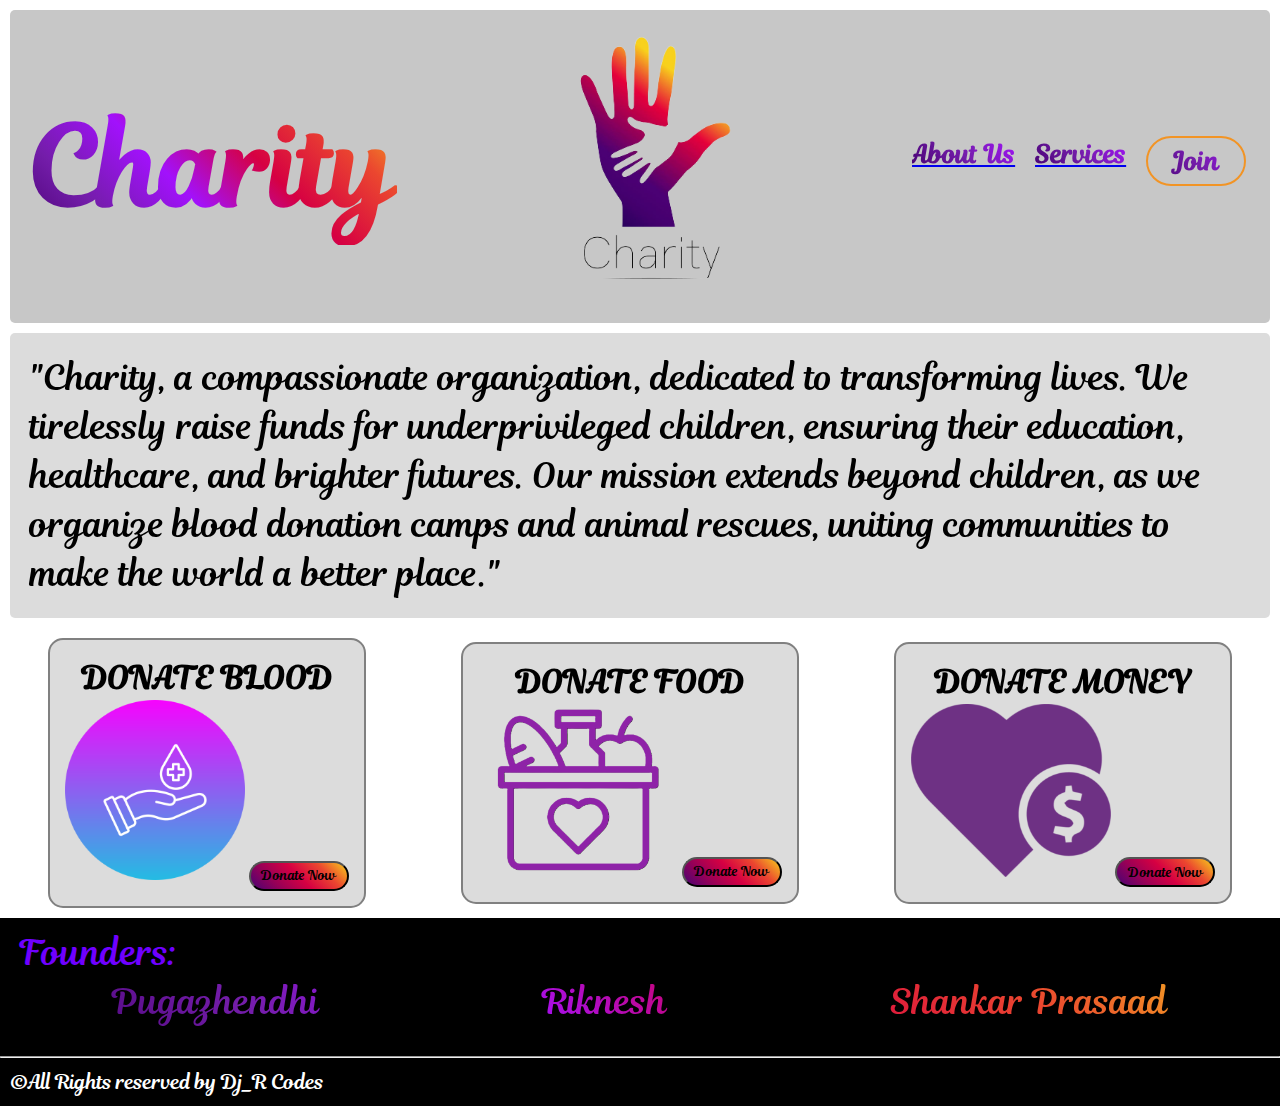
<file: index.html>
<!DOCTYPE html>
<html lang="en">
<head>
    <meta charset="UTF-8">
    <meta name="viewport" content="width=device-width, initial-scale=1.0">
    <link rel="stylesheet" href="style.css">
    <link rel="stylesheet" href="https://cdnjs.cloudflare.com/ajax/libs/font-awesome/6.4.2/css/all.min.css" integrity="sha512-z3gLpd7yknf1YoNbCzqRKc4qyor8gaKU1qmn+CShxbuBusANI9QpRohGBreCFkKxLhei6S9CQXFEbbKuqLg0DA==" crossorigin="anonymous" referrerpolicy="no-referrer" />
    <link rel="shortcut icon" href="logo.jpg" type="image/x-icon">
    <title>Charity</title>
</head>
<body>
    
 <header>
     <h1 class="logo-n">Charity</h1>

     <img src="logo-removebg-preview.png" alt="logo" class="logo">

     <ul class="nav-items">
        <a href="#abt-us"><li class="nav-items-li a1">About Us</li></a> 
        <a href="#Services"><li class="nav-items-li a2">Services</li></a>
     <a href="indexjoin.html">
          <button class="nav-items-li a3">
            <li >Join</li>
          </button>
     </a>
     </ul>           
 </header>

  <div class="about-us-1-0">
     <article class="about-us-1" id="abt-us">
        <p>
            "Charity, a compassionate organization, dedicated to transforming lives.
             We tirelessly raise funds for underprivileged children, ensuring their 
             education, healthcare, and brighter futures.
             Our mission extends beyond children, as we organize blood donation 
             camps and animal rescues, uniting communities to make the world a better place."
        </p>
     </article>
  </div>

 <div class="donate-containers" id="Services">   
      <div class="container-1">
         <h1 class="d1">DONATE BLOOD </h1>
         <img src="b-donate.png" alt="" class="cont-1">
         <a href="#"><input type="button" value="Donate Now" class="blood"></a>
      </div>
    
     <div class="container-2">
         <h1 class="d2">DONATE FOOD </h1>
         <img src="f-donate.png" alt="" class="cont-2">
         <a href="#"><input type="button" value="Donate Now" class="food"></a>
     </div>
    
     <div class="container-3">
         <h1 class="d3">DONATE MONEY </h1>
         <img src="m-donate.png" alt="" class="cont-3">
         <a href="#"><input type="button" value="Donate Now"  class="money"></a>
     </div>
 </div>

 <div class="footer">
    <p class="f">Founders:</p>
    <ul class="founders">
        <li> Pugazhendhi</li>
        <li>Riknesh</li>
        <li>Shankar Prasaad</li>
        <!-- <li></li> -->
    </ul>

    <div class="clicks">
       <i class="fa-brands fa-whatsapp"></i>
       <i class="fa-brands fa-instagram"></i>
       <i class="fa-brands fa-facebook"></i>
    </div>
        <hr>
      <p class="crs"> &#169;All Rights reserved by Dj_R Codes</p>

 </div>

</body>
</html>
</file>
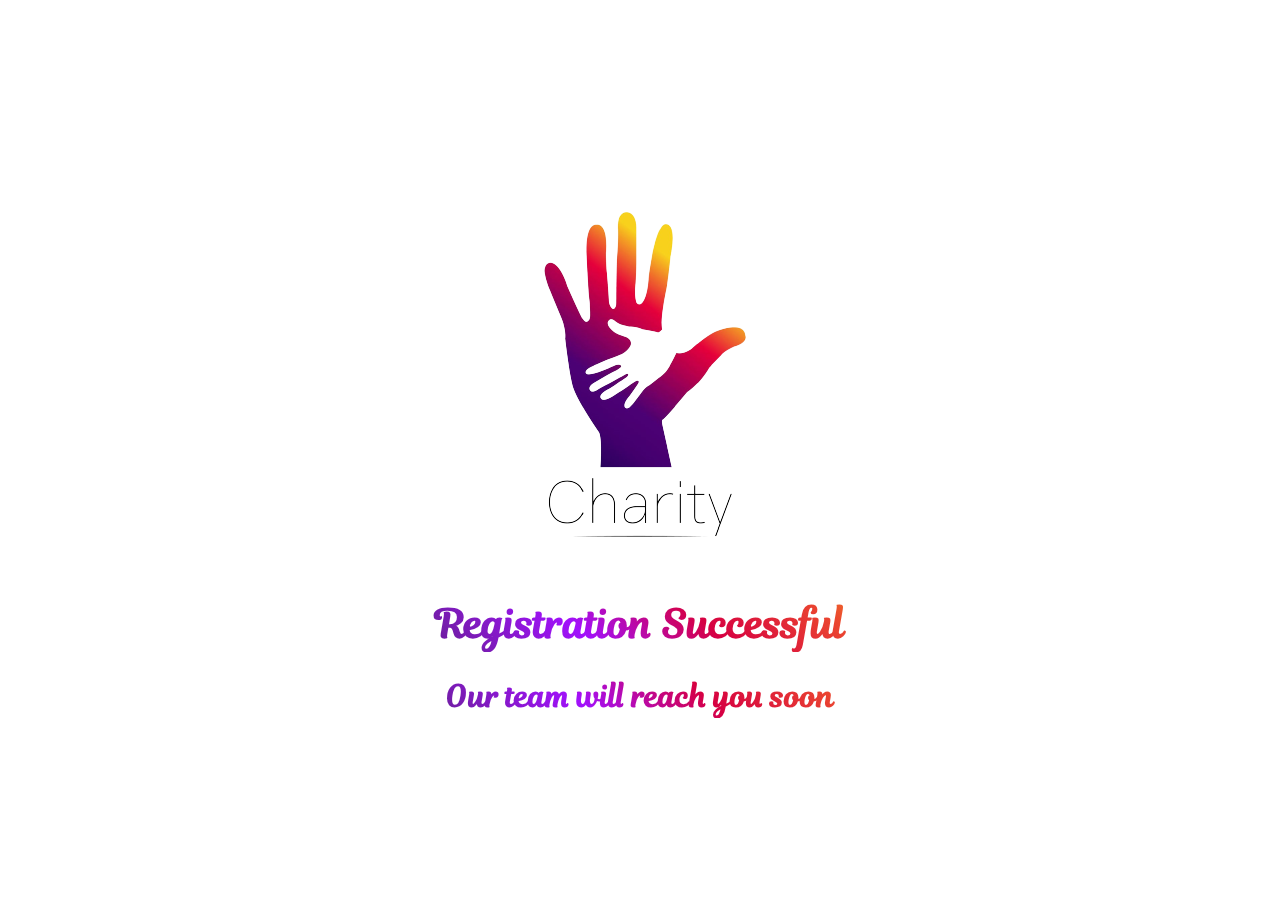
<file: indexdone.html>
<!DOCTYPE html>
<html lang="en">
<head>
    <meta charset="UTF-8">
    <meta name="viewport" content="width=device-width, initial-scale=1.0">
    <link rel="stylesheet" href="styledone.css">
    <link rel="shortcut icon" href="logo.jpg" type="image/x-icon">
    <title>Registration Successful</title>
</head>
<body>
    <div class="msg">
        <img src="logo-removebg-preview.png" alt="">
        <h1>Registration Successful</h1><br>
        <h2>Our team will reach you soon</h2>
    </div>
</body>
</html>
</file>
<file: style.css>
*{
    margin: 0px;
    padding: 0px;
    font-family: char;
}

@font-face {
    font-family: 'char';
    src: url('Magnolia Script.otf');
}

header{
    background-color: rgb(199, 199, 199);
    height: 100%;
    margin: 10px;
    border-radius: 5px;
    padding: 5px;
}

li{
    list-style-type: none;
}
header{
    display: flex;
    flex-wrap: wrap;
    justify-content: space-around;
    align-items: center;
}
.logo-n {
    background: linear-gradient(45deg, rgb(68,0,111),rgb(116, 29, 170),rgb(162, 17, 252),rgb(214,0,66),rgb(235,71,47),rgb(247,206,28));
    -webkit-background-clip: text;
        color: transparent;
        font-weight: bold;
        font-size: 110px;
        border: 100%;
}

.logo {
   width: 455px;
}
.nav-items{
    display: flex;
    column-gap: 20px;
    justify-content: space-between;
    padding: 5px;
    margin-bottom: 12px;
}
.nav-items-li {
    background: linear-gradient(45deg, rgb(68,0,111),rgb(116, 29, 170),rgb(162, 17, 252));
    -webkit-background-clip: text;
        color: transparent;
        font-weight: bold;
      font-size: 25px;
}
button{
    cursor: url(https://cur.cursors-4u.net/games/gam-11/gam1074.ani), url(https://cur.cursors-4u.net/games/gam-11/gam1074.png), auto !important;
    border-radius: 50px;
    width: 100px;
    height: 50px;
    border: 2px double rgb(242,148,37);
}
.nav-items-li:hover{ 
    -webkit-transform: scale(1.2);
        -ms-transform: scale(1.2);
        transform: scale(1.2);
        transition-duration: 0.6s;
        
        /* cursor: pointer;   */
    background-image: linear-gradient(45deg, rgb(73, 3, 117),rgb(150,0,87),rgb(214,0,66),rgb(235,71,47),rgb(247,206,28));
}
.nav-items .a1:hover, .nav-items .a2:hover{
    cursor: pointer;
}

.about-us-1-0 {
    background-color: gainsboro;
    margin: 10px;
    border-radius: 5px;
}

.about-us-1{
   font-size: 35px;
   padding: 20px;
   background: black;
   -webkit-background-clip: text;
       color: transparent;
}

.d1, .d2, .d3{
    text-align: center;
    background-color:black;
    -webkit-background-clip: text;
        color: transparent;
}

.d1:hover,.d2:hover, .d3:hover{
    -webkit-transform: scale(1.2);
    -ms-transform: scale(1.2);
    transform: scale(1.2);
    transition-duration: 0.6s;
    /* cursor: pointer;   */
background-image: linear-gradient(45deg, rgb(73, 3, 117),rgb(150,0,87),rgb(214,0,66),rgb(235,71,47),rgb(247,206,28));

}

.about-us-1:hover{
    cursor: pointer;
    background-image: linear-gradient(45deg, rgb(86, 8, 134), rgb(79, 37, 105), rgb(139, 77, 177), rgb(174, 57, 247), rgb(117, 65, 150), rgb(73, 3, 117));
}

.donate-containers {
   display: flex;
   flex-wrap: wrap;
   justify-content: space-around;
   align-items: center;
}
.container-1 {
        background-color: gainsboro;
        margin: 10px;
        border-radius: 15px;
        padding: 15px;
        border: 2px solid rgb(128, 128, 128)
}
.container-2 {
        background-color: gainsboro;
        margin: 10px;
        border-radius: 15px;
        padding: 15px;
        border: 2px solid rgb(128, 128, 128)
}
.container-3 {
        background-color: gainsboro;
        margin: 10px;
        border-radius: 15px;
        padding: 15px;
        border: 2px solid rgb(128, 128, 128)
}
/* !!!--------------------------------- cursor--1--------------------------------- */
.container-3:hover{
    cursor: url('cursor (1).cur'),auto;
}
.container-3  input:hover{
    cursor: url('cursor (1).cur'),auto; 
}
/* !!!--------------------------------- cursor--2--------------------------------- */
.container-2:hover{
    cursor: url('cursor (2).cur'),auto;
}
.container-2  input:hover{
    cursor: url('cursor (2).cur'),auto; 
}
/* !!!--------------------------------- cursor--3--------------------------------- */
.container-1:hover{
    cursor: url('cursor (3).cur'),auto;
}
.container-1  input:hover{
    cursor: url('cursor (3).cur'),auto; 
}
/* !!!----------------------------------------------------------------------- */
.cont-1{
    width: 180px;
}

 .cont-2, .cont-3{
    width: 200px;
}

.donate-containers input{
    width: 100px;
    height: 30px;
    border-radius: 50px;
    /* cursor: pointer;   */
    background-image: linear-gradient(45deg, rgb(73, 3, 117),rgb(150,0,87),rgb(214,0,66),rgb(235,71,47),rgb(247,206,28));

}

.container-1  input:hover, .container-2  input:hover, .container-3  input:hover{
    /* cursor: pointer; */
    filter: drop-shadow(10px 10px 5px #888888);
    -webkit-transform: scale(1.2);
    -ms-transform: scale(1.2);
     transform: scale(1.2);
}

.footer{
    background-color: black;
    color: white;
}

.footer .f{
    font-size: 35px;
    padding-left: 20px;
    padding-top: 10px;
    color: rgb(111, 0, 255);
}

.footer .f:hover{
    color: rgb(214,0,66);
}
.founders {
    display: flex;
    flex-wrap: wrap;
    justify-content: space-around;
    font-size: 35px;
    list-style: none;
    background: linear-gradient(45deg, rgb(68,0,111),rgb(116, 29, 170),rgb(162, 17, 252),rgb(214,0,66),rgb(235,71,47),rgb(247,206,28));
    -webkit-background-clip: text;
        color: transparent;
}

.founders li:hover{
        -webkit-transform: scale(1.2);
        -ms-transform: scale(1.2);
        transform: scale(1.2);
        transition-duration: 0.6s;
        background: linear-gradient(45deg, rgb(214,0,66),rgb(235,71,47),rgb(247,206,28));
        -webkit-background-clip: text;
            color: transparent;
        cursor: pointer;
      
}
.clicks {
    margin-top: 15px;
    margin-bottom: 15px;
    display: flex;
    justify-content: space-around;
    font-size: 35px;
    background: linear-gradient(45deg, rgb(68,0,111),rgb(116, 29, 170),rgb(162, 17, 252),rgb(214,0,66),rgb(235,71,47),rgb(247,206,28));
    -webkit-background-clip: text;
        color: transparent;
}
.fa-brands:hover {
    -webkit-transform: scale(1.2);
        -ms-transform: scale(1.2);
        transform: scale(1.2);
        transition-duration: 0.6s;
        background: linear-gradient(45deg, rgb(214,0,66),rgb(235,71,47),rgb(247,206,28));
        -webkit-background-clip: text;
            color: transparent;
        cursor: pointer;
          
}

.crs{
    font-size: 20px;
    padding: 10px;
}
</file>
<file: styledone.css>
*{
    margin: 0px;
    padding: 0px;
    font-family: char;
}

@font-face {
    font-family: 'char';
    src: url('Magnolia Script.otf');
}

.msg{
    text-align: center;
    position: absolute;
    top: 50%;
    left: 50%;
    transform: translateX(-50%)  translateY(-50%);
}

h1, h2{
    background: linear-gradient(45deg, rgb(68,0,111),rgb(116, 29, 170),rgb(162, 17, 252),rgb(214,0,66),rgb(235,71,47),rgb(247,206,28));
    -webkit-background-clip: text;
        color: transparent;
}
h1{
    font-size: 40px;
}

h2{
    font-size: 30px;
}
</file>
